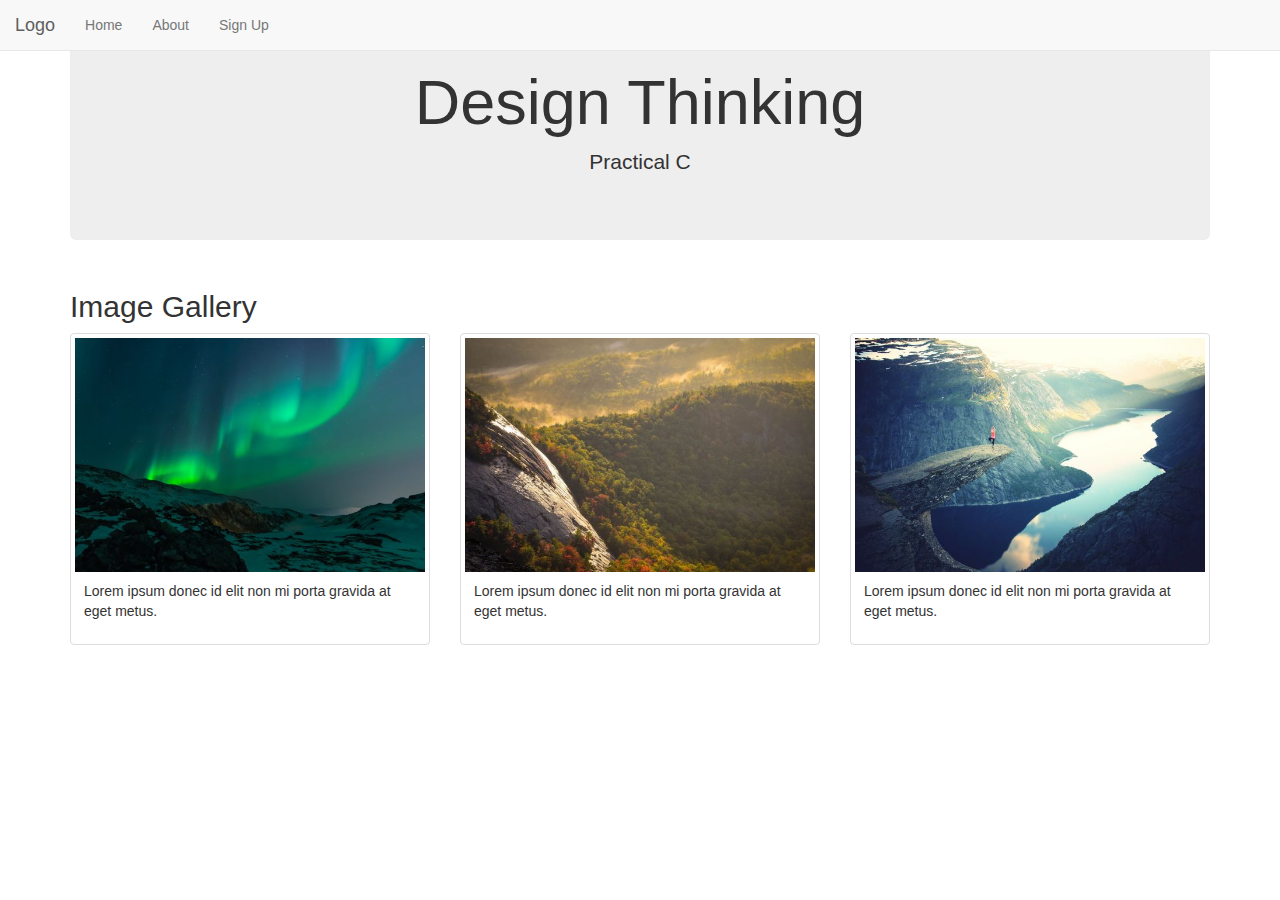
<file: DT1-webpage-PC/index.html>
<html>
    <head>
        <title>
            Design thinking 1 Practical C 
        </title>
         <!-- Latest compiled and minified CSS -->
<link rel="stylesheet" href="https://maxcdn.bootstrapcdn.com/bootstrap/3.3.7/css/bootstrap.min.css">

<!-- jQuery library -->
<script src="https://ajax.googleapis.com/ajax/libs/jquery/3.3.1/jquery.min.js"></script>

<!-- Latest compiled JavaScript -->
<script src="https://maxcdn.bootstrapcdn.com/bootstrap/3.3.7/js/bootstrap.min.js"></script> 
    </head>
    <body>
        <nav class="navbar navbar-default navbar-fixed-top ">
                <div class="navbar-header">
                <a class="navbar-brand" href="#">Logo</a>
    

        <ul class = "nav navbar-nav navbar-right">
            <li><a href="index.html"home>Home</a>
            <li><a href="about.html">About</a>
            <li><a href="signup.html">Sign Up</a>
        </ul>
        </div>
        <h1></h1>
        </nav>

        <div class="container">
                <div class="jumbotron text-center">
                  <h1>Design Thinking</h1>
                  <p>Practical C</p>
                </div>
              </div>

        <div class="container">
                <h2>Image Gallery</h2>
            
                <div class="row">
                  <div class="col-md-4">
                    <div class="thumbnail">
                      <a href="lights.jpg" target="_blank">
                        <img src="lights.jpg" alt="Lights" style="width:100%">
                        <div class="caption">
                          <p>Lorem ipsum donec id elit non mi porta gravida at eget metus.</p>
                        </div>
                      </a>
                    </div>
                  </div>
                  <div class="col-md-4">
                    <div class="thumbnail">
                      <a href="nature.jpg" target="_blank">
                        <img src="nature.jpg" alt="Nature" style="width:100%">
                        <div class="caption">
                          <p>Lorem ipsum donec id elit non mi porta gravida at eget metus.</p>
                        </div>
                      </a>
                    </div>
                  </div>
                  <div class="col-md-4">
                    <div class="thumbnail">
                      <a href="fjords.jpg" target="_blank">
                        <img src="fjords.jpg" alt="Fjords" style="width:100%">
                        <div class="caption">
                          <p>Lorem ipsum donec id elit non mi porta gravida at eget metus.</p>
                        </div>
                      </a>
                    </div>
                  </div>
                </div>
              </div>
    </body>

</html>
</file>
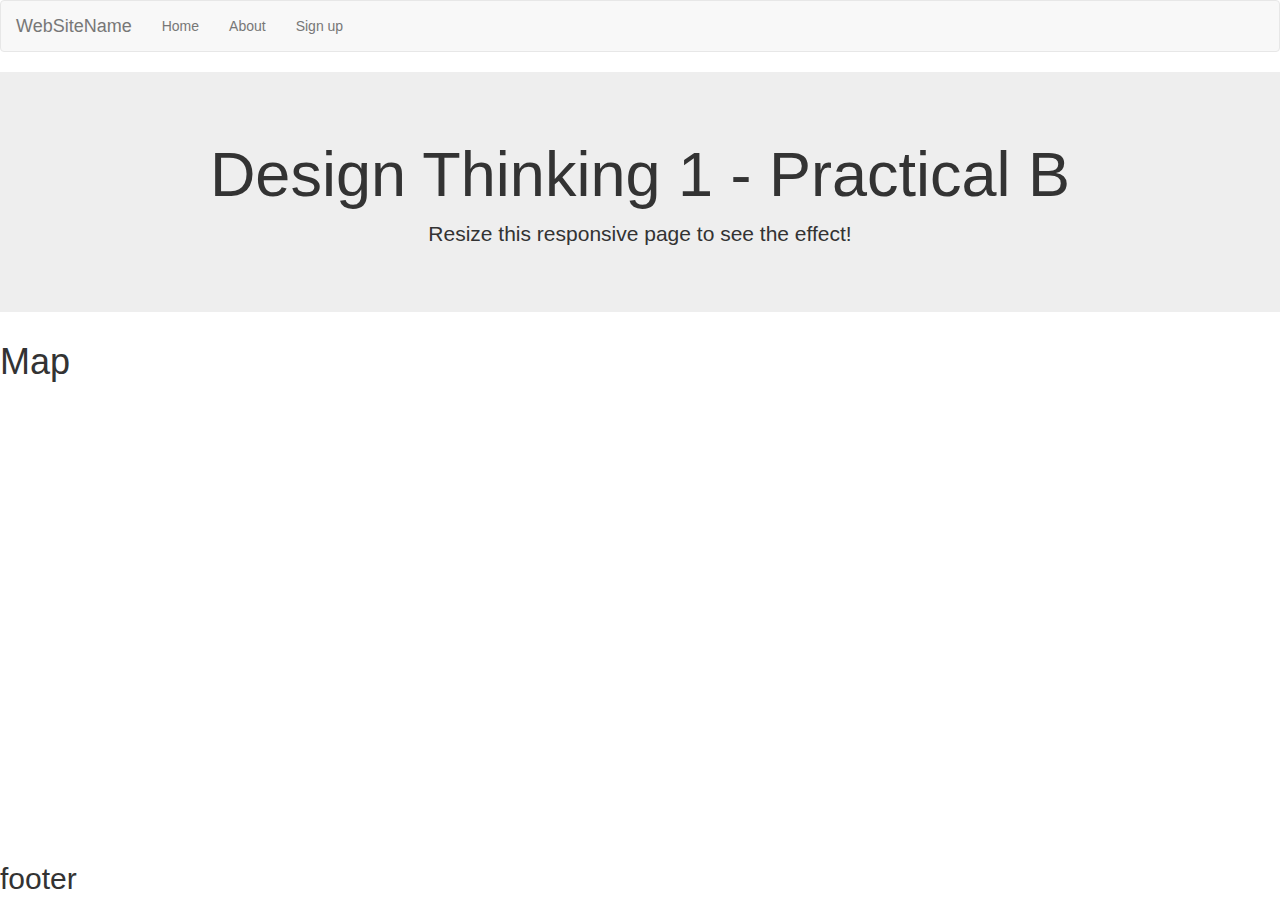
<file: DT1-webpage-PB/about.html>
<html>
        <head>
            <title>
                Design Thinking 1 - Practical B
            </title>
            <meta charset="utf-8">
      <meta name="viewport" content="width=device-width, initial-scale=1">
      <link rel="stylesheet" href="https://maxcdn.bootstrapcdn.com/bootstrap/3.3.7/css/bootstrap.min.css">
      <script src="https://ajax.googleapis.com/ajax/libs/jquery/3.3.1/jquery.min.js"></script>
      <script src="https://maxcdn.bootstrapcdn.com/bootstrap/3.3.7/js/bootstrap.min.js"></script>
    
      <style>
        
      </style>
        </head>
        <body>
            <nav class="navbar navbar-default">
                <div class="container-fluid">
                          <div class="navbar-header">
                            <a class="navbar-brand" href="#">WebSiteName</a>
                          </div>
                          <ul class="nav navbar-nav">
                    
                            <li><a href="index.html">Home</a></li>
                            <li><a href="about.html">About</a></li>
                            <li><a href="signup.html">Sign up</a></li>
                          </ul>
                        </div>
                      </nav>
                <div class="jumbotron text-center">
                        <h1>Design Thinking 1 - Practical B</h1>
                        <p>Resize this responsive page to see the effect!</p> 
                      </div>
    
          <div>
            <h1>Map</h1>
            <iframe src="https://www.google.com/maps/embed?pb=!1m18!1m12!1m3!1d3988.7656994634885!2d103.87627440000001!3d1.3161536999999965!2m3!1f0!2f0!3f0!3m2!1i1024!2i768!4f13.1!3m3!1m2!1s0x31da1831b3334157%3A0xef2b9a5526ac77ad!2sJames+Cook+University!5e0!3m2!1sen!2ssg!4v1541752360676" width="600" height="450" frameborder="0" style="border:0" allowfullscreen></iframe>
          </div>
    
        <footer>
            <h2>footer</h2>
        </footer>
        </body>
    </html>
</file>
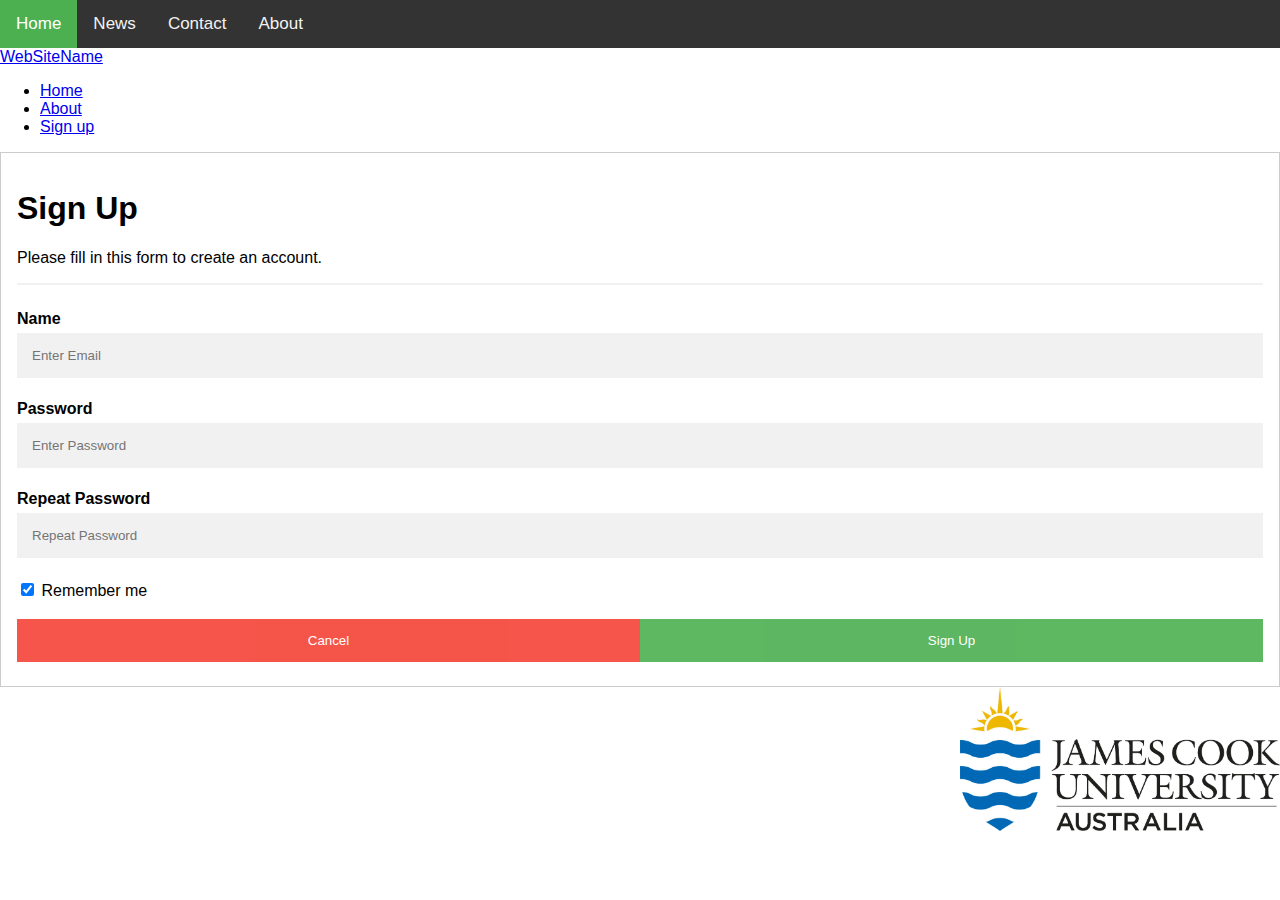
<file: DT1-webpage-PB/signup.html>
<!DOCTYPE html>
<html>
<style>
body {font-family: Arial, Helvetica, sans-serif;}
* {box-sizing: border-box}

/* Full-width input fields */
input[type=text], input[type=password] {
    width: 100%;
    padding: 15px;
    margin: 5px 0 22px 0;
    display: inline-block;
    border: none;
    background: #f1f1f1;
}

input[type=text]:focus, input[type=password]:focus {
    background-color: #ddd;
    outline: none;
}

hr {
    border: 1px solid #f1f1f1;
    margin-bottom: 25px;
}

/* Set a style for all buttons */
button {
    background-color: #4CAF50;
    color: white;
    padding: 14px 20px;
    margin: 8px 0;
    border: none;
    cursor: pointer;
    width: 100%;
    opacity: 0.9;
}

button:hover {
    opacity:1;
}

/* Extra styles for the cancel button */
.cancelbtn {
    padding: 14px 20px;
    background-color: #f44336;
}

/* Float cancel and signup buttons and add an equal width */
.cancelbtn, .signupbtn {
  float: left;
  width: 50%;
}

/* Add padding to container elements */
.container {
    padding: 16px;
}

/* Clear floats */
.clearfix::after {
    content: "";
    clear: both;
    display: table;
}

/* Change styles for cancel button and signup button on extra small screens */
@media screen and (max-width: 300px) {
    .cancelbtn, .signupbtn {
       width: 100%;
    }
}
body {
  margin: 0;
  font-family: Arial, Helvetica, sans-serif;
}

.topnav {
  overflow: hidden;
  background-color: #333;
}

.topnav a {
  float: left;
  color: #f2f2f2;
  text-align: center;
  padding: 14px 16px;
  text-decoration: none;
  font-size: 17px;
}

.topnav a:hover {
  background-color: #ddd;
  color: black;
}

.topnav a.active {
  background-color: #4CAF50;
  color: white;
}
</style>
<div class="topnav">
        <a class="active" href="#home">Home</a>
        <a href="#news">News</a>
        <a href="#contact">Contact</a>
        <a href="#about">About</a>
      </div>
<body>
        <nav class="mainbody">
                <div class="container-fluid">
                          <div class="navbar-header">
                            <a class="navbar-brand" href="#">WebSiteName</a>
                          </div>
                          <ul class="nav navbar-nav">
                    
                                <li><a href="index.html">Home</a></li>
                                <li><a href="about.html">About</a></li>
                                <li><a href="signup.html">Sign up</a></li>
                          </ul>
                        </div>
                      </nav>

<form action="/action_page.php" style="border:1px solid #ccc">
  <div class="container">
    <h1>Sign Up</h1>
    <p>Please fill in this form to create an account.</p>
    <hr>

    <label for="Name"><b>Name</b></label>
    <input type="text" placeholder="Enter Email" name="email" required>

    <label for="psw"><b>Password</b></label>
    <input type="password" placeholder="Enter Password" name="psw" required>

    <label for="psw-repeat"><b>Repeat Password</b></label>
    <input type="password" placeholder="Repeat Password" name="psw-repeat" required>
    
    <label>
      <input type="checkbox" checked="checked" name="remember" style="margin-bottom:15px"> Remember me
    </label>
    


    <div class="clearfix">
      <button type="button" class="cancelbtn">Cancel</button>
      <button type="submit" class="signupbtn">Sign Up</button>
    </div>
  </div>
</form>
<img src="logo" height=25% width=25% align="right">


</body>
</html>
</file>
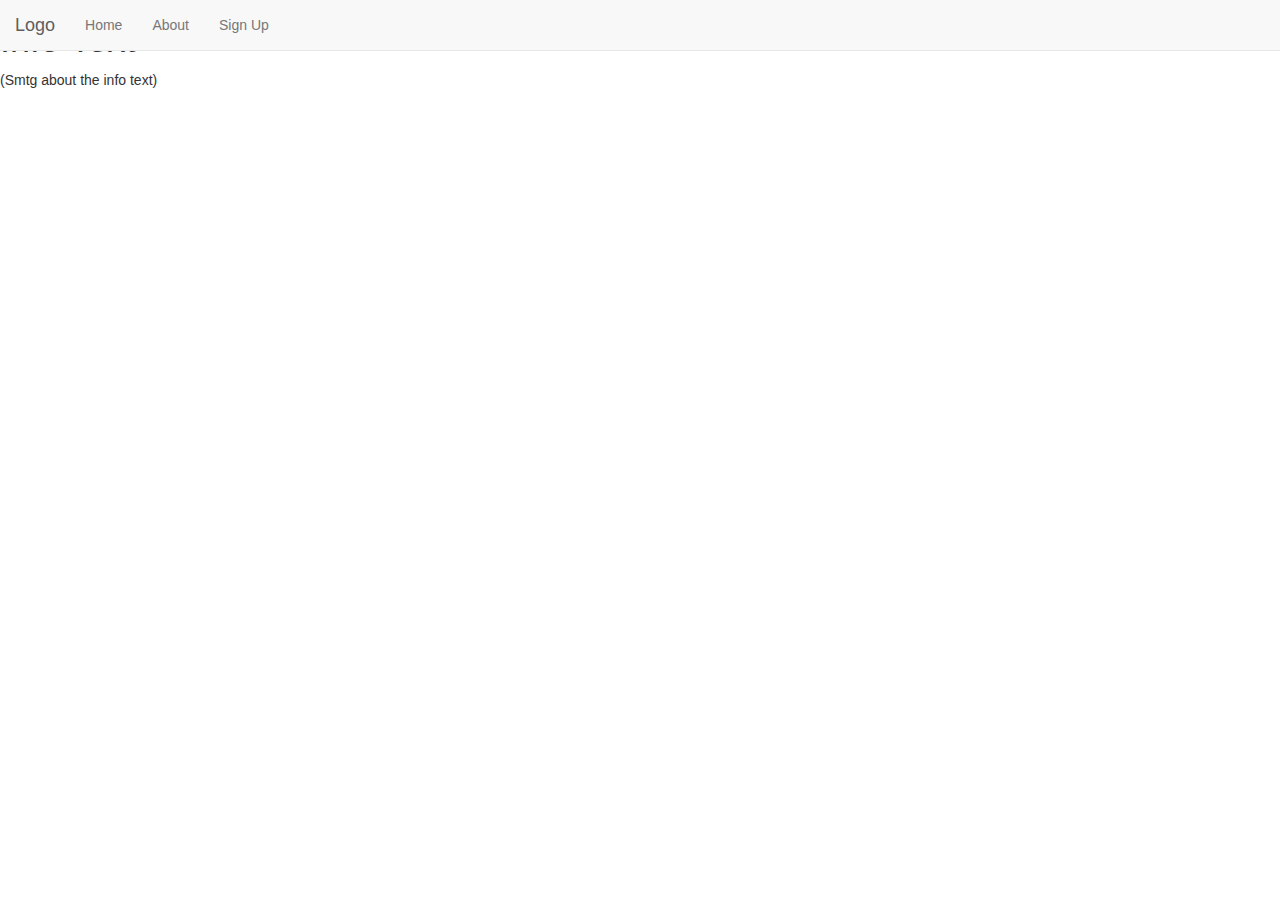
<file: DT1-webpage-PC/about.html>
<html>
    <head>
        <title>
            Practical C : About 
        </title>
         <!-- Latest compiled and minified CSS -->
<link rel="stylesheet" href="https://maxcdn.bootstrapcdn.com/bootstrap/3.3.7/css/bootstrap.min.css">

<!-- jQuery library -->
<script src="https://ajax.googleapis.com/ajax/libs/jquery/3.3.1/jquery.min.js"></script>

<!-- Latest compiled JavaScript -->
<script src="https://maxcdn.bootstrapcdn.com/bootstrap/3.3.7/js/bootstrap.min.js"></script> 
    </head>
    <body>
        <nav class="navbar navbar-default navbar-fixed-top ">
                <div class="navbar-header">
                <a class="navbar-brand" href="#">Logo</a>
    

        <ul class = "nav navbar-nav navbar-right">
            <li><a href="#home">Home</a>
            <li><a href="#about">About</a>
            <li><a href="#signup">Sign Up</a>
        </ul>
        </div>
        <h1></h1>
        </nav>
        <div>
            <h1>Info Text</h1>
            <p>(Smtg about the info text)</p>
            </div>
    </body>

</html>
</file>
